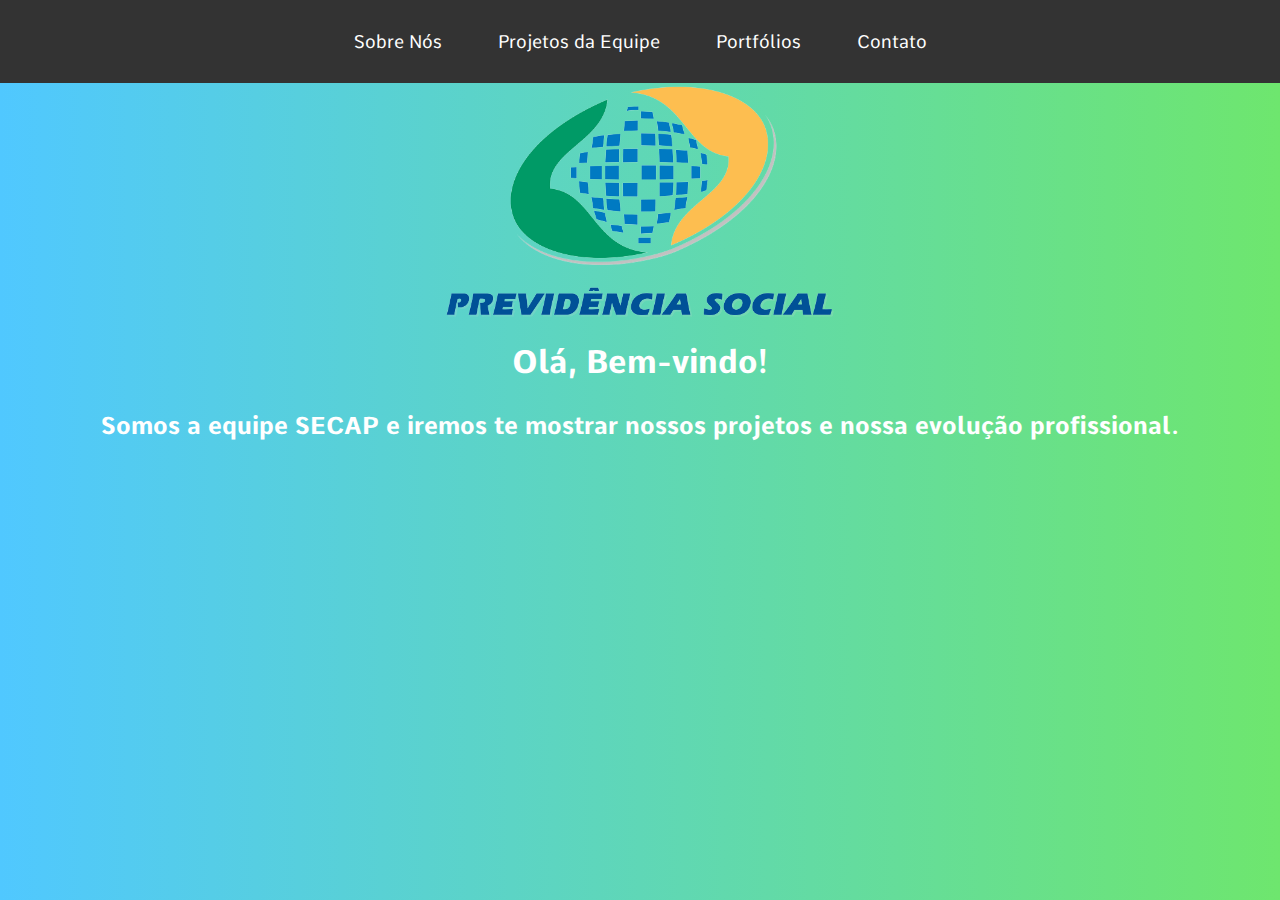
<file: index.html>
<!DOCTYPE html>
<html lang="en">
<head>
    <link rel="shortcut icon" href="logoS.png" type="image/x-icon">
    <meta charset="UTF-8">
    <meta http-equiv="X-UA-Compatible" content="IE=edge">
    <link rel="stylesheet" href="./style.css">
    <meta name="viewport" content="width=device-width, initial-scale=1.0">
    <title>SECAP</title>
</head>
<body>
    <div class="menu">
        <ul>
            <li class="active"><a href="./sobrenos.html">Sobre Nós</a></li>
            <li><a href="./projetos.html">Projetos da Equipe</a></li>
            <li><a href="./portfolios.html">Portfólios</a></li>
            <li><a href="./Contato.html">Contato</a></li>
            </ul>
        </div>

    <div class="inssimg">
        <center><img src="./1200px-INSS.svg-removebg-preview.png" alt=""></center> 
    </div>
        
    <div class="começo">
        <center><h1>Olá, Bem-vindo!</h1></center>
        <center><h2>Somos a equipe SECAP e iremos te mostrar nossos projetos e nossa evolução profissional.</h2></center>
    </div>

</body>
</html>

    <style>
@import url('https://fonts.googleapis.com/css2?family=Comme&display=swap');

        html,
            body {
            margin: 0;
            padding: 0;
            font-family: 'Comme', sans-serif;
            line-height: 1.5;
        }

        .person {
        display: flex;
        flex-direction: column;
        align-items: center;
        padding: 140px;
        background-color: #ffffff;
    }

    .person:nth-child(odd) {
        background-color: #8cee7f;
    }

    .person:nth-child(even) {
        background-color: #faec9c;
    }

    .person img {
        width: 150px;
        height: 150px;
        border-radius: 50%;
        margin-bottom: 20px;
    }

    .person h2 {
        font-size: 24px;
        margin-bottom: 10px;
        font-family: 'Comme', sans-serif;
    }

    .person p {
        font-size: 16px;
        text-align: center;
        margin-bottom: 20px;
        font-family: 'Comme', sans-serif;
    }
</style>
</head>
</file>
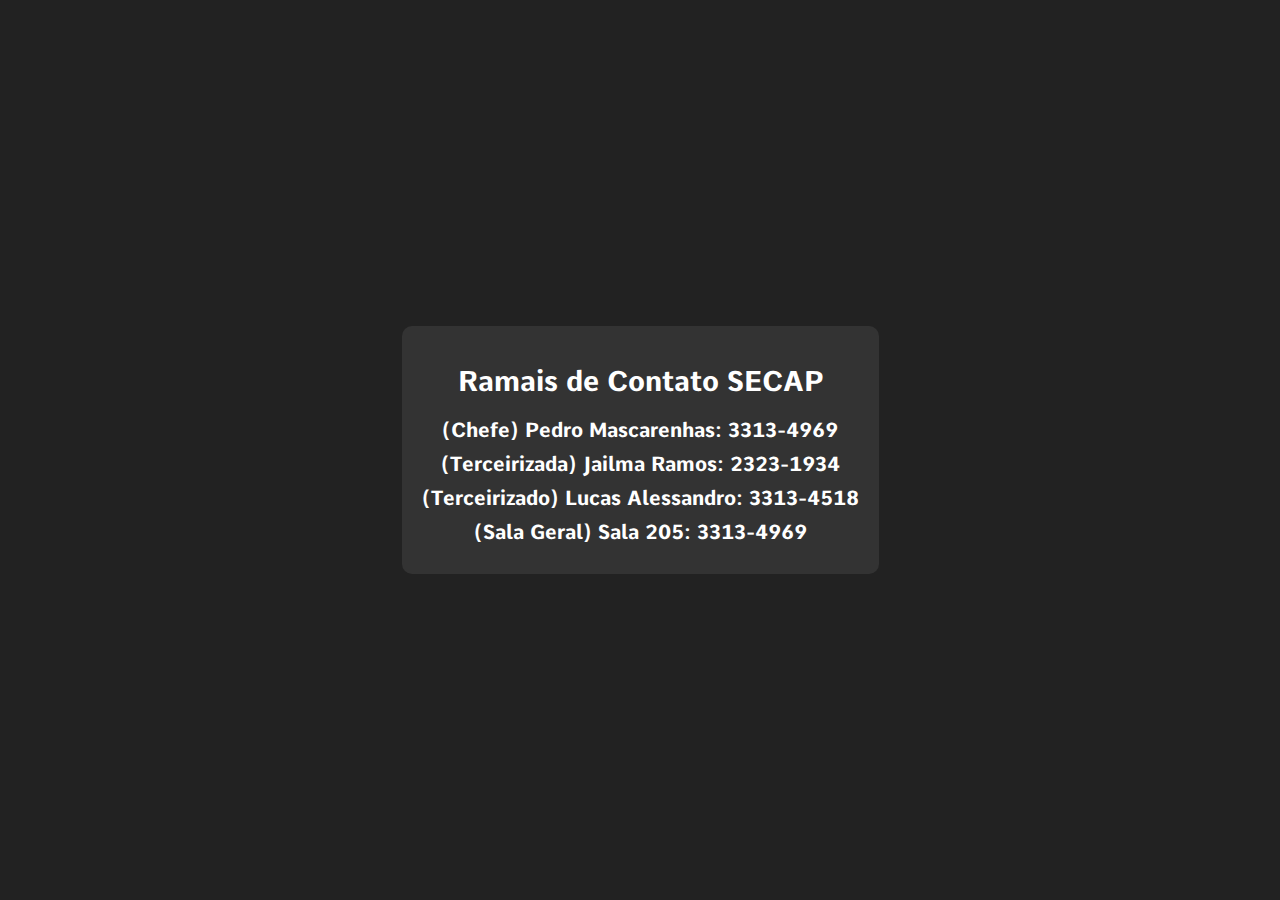
<file: Contato.html>
<!DOCTYPE html>
<html lang="en">
<head>
    <meta charset="UTF-8">
    <meta http-equiv="X-UA-Compatible" content="IE=edge">
    <meta name="viewport" content="width=device-width, initial-scale=1.0">
    <link rel="shortcut icon" href="./phone-removebg-preview.png" type="image/x-icon">
    <title>Contato SECAP</title>
</head>
<body>
    <div class="container">
        <h1>Ramais de Contato SECAP</h1>
        
        <div class="contact-info">
            <h3>(Chefe) Pedro Mascarenhas: 3313-4969</h3>
            <h3>(Terceirizada) Jailma Ramos: 2323-1934</h3>
            <h3>(Terceirizado) Lucas Alessandro: 3313-4518</h3>
            <h3>(Sala Geral) Sala 205: 3313-4969</h3>
        </div>
    </div>

    <style>
        @import url('https://fonts.googleapis.com/css2?family=Comme&display=swap');

        body {
            background-color: #222;
            color: #fff;
            font-family: 'Comme', sans-serif;
            margin: 0;
            padding: 0;
            display: flex;
            justify-content: center;
            align-items: center;
            height: 100vh;
        }

        .container {
            background-color: #333;
            border-radius: 10px;
            padding: 20px;
            text-align: center;
        }

        h1 {
            font-size: 28px;
            margin-bottom: 20px;
        }

        .contact-info {
            margin-top: 20px;
        }

        h3 {
            font-size: 20px;
            margin: 10px 0;
        }
    </style>
</body>
</html>
</file>
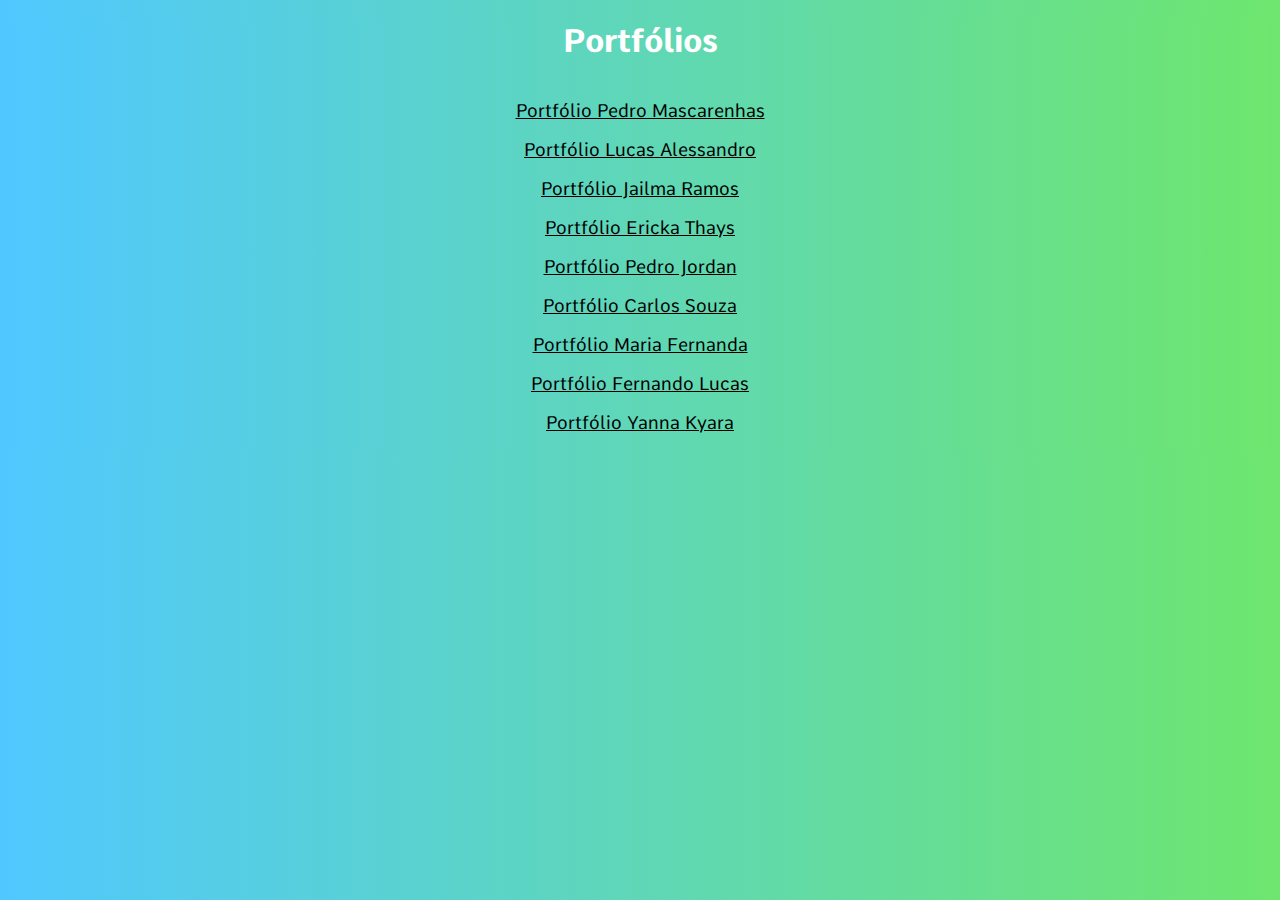
<file: portfolios.html>
<!DOCTYPE html>
<html lang="en">
<head>
    <meta charset="UTF-8">
    <meta http-equiv="X-UA-Compatible" content="IE=edge">
    <meta name="viewport" content="width=device-width, initial-scale=1.0">
    <link rel="shortcut icon" href="./folder-removebg-preview.png" type="image/x-icon">

    <title>Portfólios SECAP</title>
</head>
<body>

        <div class="textozin">
            <center><h1>Portfólios</h1></center>
        </div>
    <div class="jailmaport">
        <ul>
            <center><li class="active"><a href="./pedro.html">Portfólio Pedro Mascarenhas</a></li>
            <li class="active"><a href="./lucas.html">Portfólio Lucas Alessandro</a></li>
            <li class="active"><a href="./jailmaport.html">Portfólio Jailma Ramos</a></li>
            <li class="active"><a href="./ericka.html">Portfólio Ericka Thays</a></li>
            <li class="active"><a href="./PedroJ.html">Portfólio Pedro Jordan</a></li>
            <li class="active"><a href="https://cadudev.netlify.app/">Portfólio Carlos Souza</a></li>
            <li class="active"><a href="./maria.html">Portfólio Maria Fernanda</a></li>
            <li class="active"><a href="./fernando.html">Portfólio Fernando Lucas</a></li>
            <li class="active"><a href="./fernando.html">Portfólio Yanna Kyara</a></li>
        </ul>
    </div>
    
</body>

<style>
     @import url('https://fonts.googleapis.com/css2?family=Comme&display=swap');
     html,
    body{
        font-family: 'Comme', sans-serif;
        background-image: linear-gradient(to left, rgb(110, 230, 110), rgb(80, 200, 255));
        color: rgb(255, 255, 255);
        overflow: visible;
    }

    .jailmaport ul {
        list-style-type: none;
        margin: 0;
        padding: 0;
        display: flex;
        justify-content: center;
        font-size: large;
      }

      .jailmaport li {
        margin: 18px;
        font-family: 'Comme', sans-serif;
      }

      .jailmaportli a {
        display: block;
        padding: 10px;
        text-decoration: none;
        color: #000000;
        font-family: 'Comme', sans-serif;
        font-size: large;
      }

      .jailmaport li.active a {
        color: #000000;
        font-family: 'Comme', sans-serif;
      }
</style>
</html>
</file>
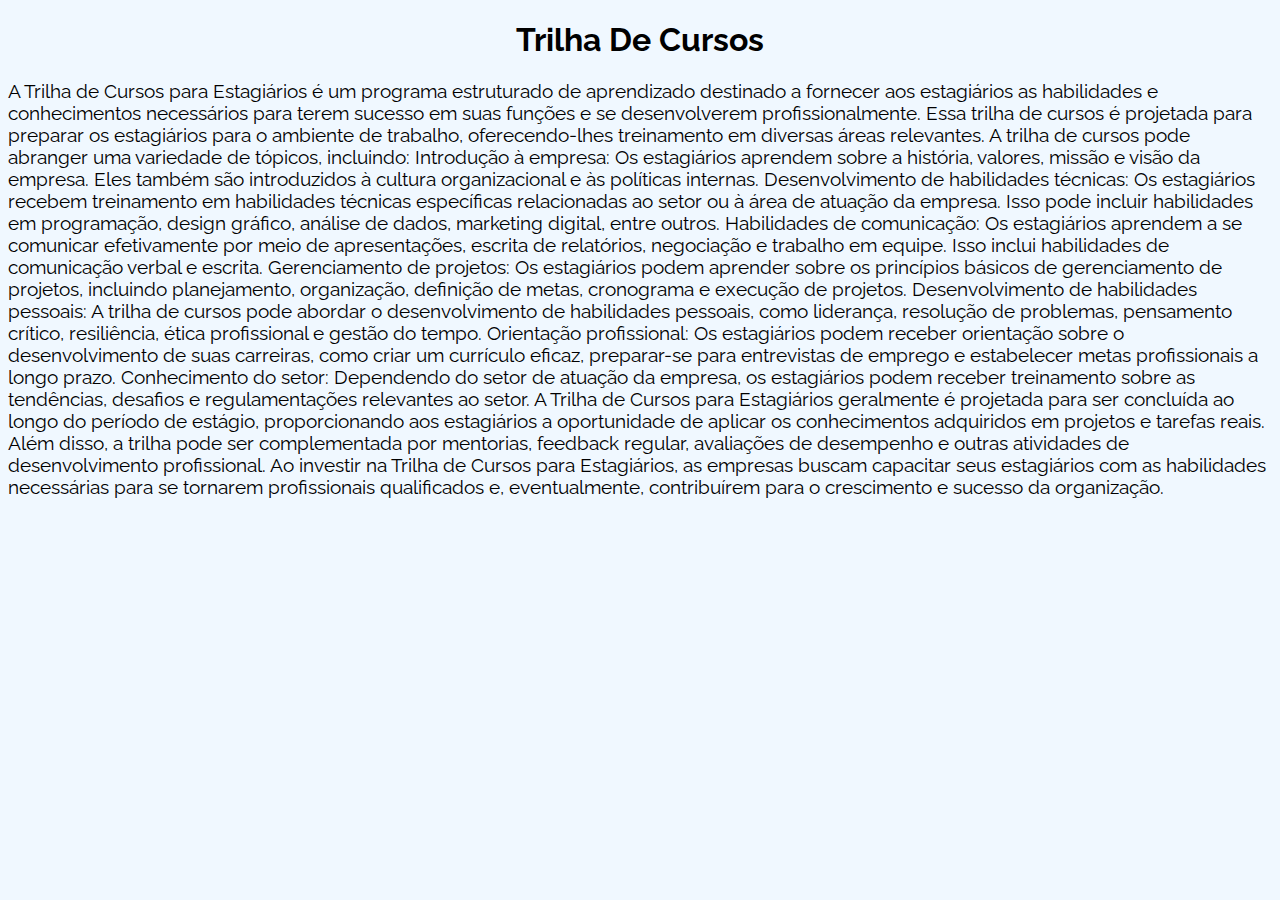
<file: proj1.html>
<!DOCTYPE html>
<html lang="en">
<head>
    <meta charset="UTF-8">
    <meta name="viewport" content="width=device-width, initial-scale=1.0">
    <link rel="shortcut icon" href="./1f4bc-removebg-preview.png" type="image/x-icon">
    <title>Projeto 1</title>
</head>
<body>
    <div class="texto">
        <center><h1>Trilha De Cursos</h1></center>
        <p>A Trilha de Cursos para Estagiários é um programa estruturado de aprendizado destinado a fornecer aos estagiários as habilidades e conhecimentos necessários para terem sucesso em suas funções e se desenvolverem profissionalmente. Essa trilha de cursos é projetada para preparar os estagiários para o ambiente de trabalho, oferecendo-lhes treinamento em diversas áreas relevantes.

            A trilha de cursos pode abranger uma variedade de tópicos, incluindo:
            
            Introdução à empresa: Os estagiários aprendem sobre a história, valores, missão e visão da empresa. Eles também são introduzidos à cultura organizacional e às políticas internas.
            
            Desenvolvimento de habilidades técnicas: Os estagiários recebem treinamento em habilidades técnicas específicas relacionadas ao setor ou à área de atuação da empresa. Isso pode incluir habilidades em programação, design gráfico, análise de dados, marketing digital, entre outros.
            
            Habilidades de comunicação: Os estagiários aprendem a se comunicar efetivamente por meio de apresentações, escrita de relatórios, negociação e trabalho em equipe. Isso inclui habilidades de comunicação verbal e escrita.
            
            Gerenciamento de projetos: Os estagiários podem aprender sobre os princípios básicos de gerenciamento de projetos, incluindo planejamento, organização, definição de metas, cronograma e execução de projetos.
            
            Desenvolvimento de habilidades pessoais: A trilha de cursos pode abordar o desenvolvimento de habilidades pessoais, como liderança, resolução de problemas, pensamento crítico, resiliência, ética profissional e gestão do tempo.
            
            Orientação profissional: Os estagiários podem receber orientação sobre o desenvolvimento de suas carreiras, como criar um currículo eficaz, preparar-se para entrevistas de emprego e estabelecer metas profissionais a longo prazo.
            
            Conhecimento do setor: Dependendo do setor de atuação da empresa, os estagiários podem receber treinamento sobre as tendências, desafios e regulamentações relevantes ao setor.
            
            A Trilha de Cursos para Estagiários geralmente é projetada para ser concluída ao longo do período de estágio, proporcionando aos estagiários a oportunidade de aplicar os conhecimentos adquiridos em projetos e tarefas reais. Além disso, a trilha pode ser complementada por mentorias, feedback regular, avaliações de desempenho e outras atividades de desenvolvimento profissional.
            
            Ao investir na Trilha de Cursos para Estagiários, as empresas buscam capacitar seus estagiários com as habilidades necessárias para se tornarem profissionais qualificados e, eventualmente, contribuírem para o crescimento e sucesso da organização.</p>
    </div>
</body>
<style>
    @import url('https://fonts.googleapis.com/css2?family=Lato:ital,wght@0,300;0,900;1,300&family=Lora:ital@0;1&family=Raleway:wght@300&display=swap');
    html,
    body{
        font-family: 'Lato', sans-serif;
        font-family: 'Lora', serif;
        font-family: 'Raleway', sans-serif;
        background-color: aliceblue;
    }

    p{
        font-family: 'Lato', sans-serif;
        font-family: 'Lora', serif;
        font-family: 'Raleway', sans-serif;
        font-size: larger;
    }
</style>
</html>
</file>
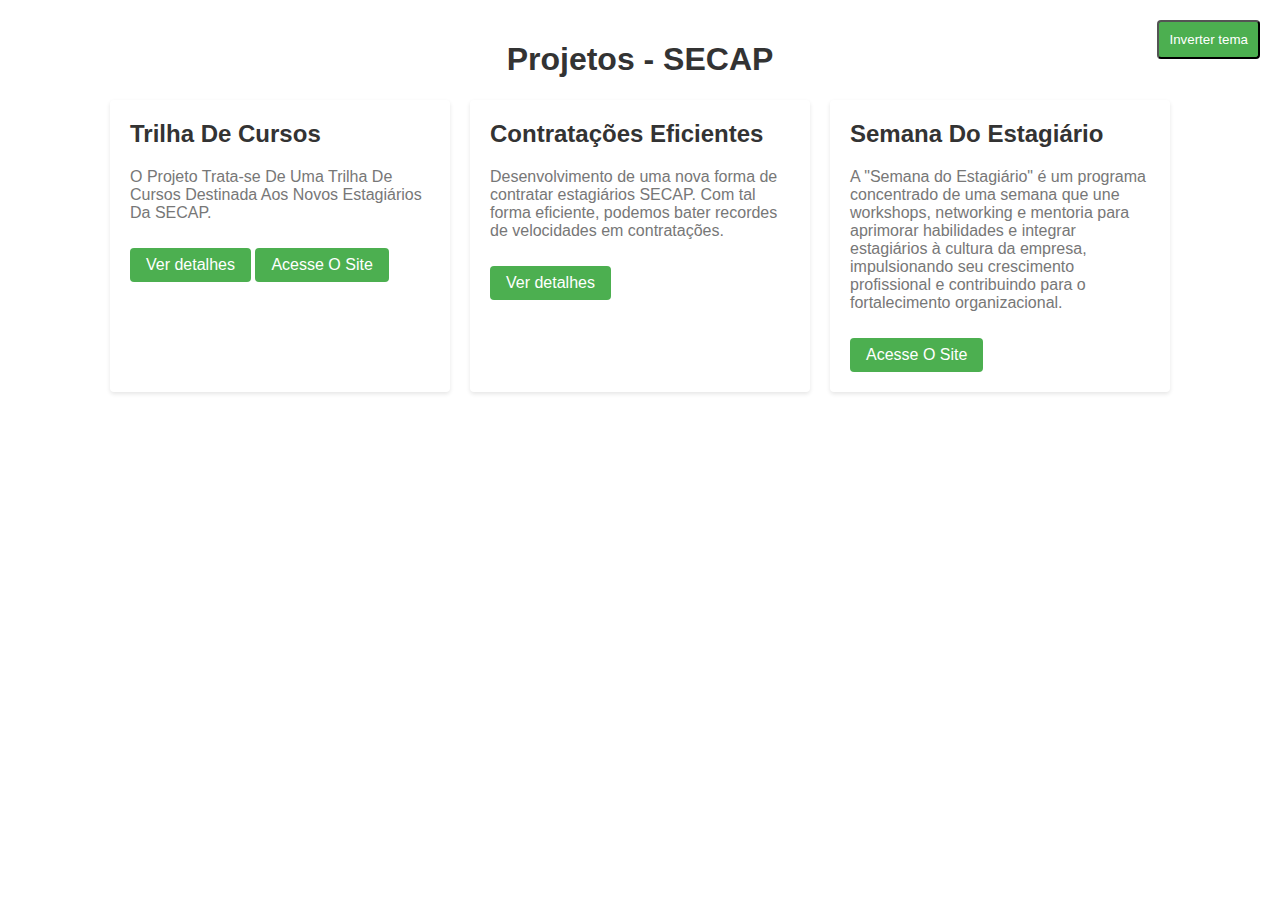
<file: projetos.html>
<!DOCTYPE html>
<html>
<head>
<meta charset="utf-8">
<link rel="shortcut icon" href="./maleta-removebg-preview.png" type="image/x-icon">
<title>Projetos - SECAP</title>
<style>
  body {
    font-family: Arial, sans-serif;
    margin: 0;
    padding: 20px;
    background-color: #ffffff;
    color: #333;
  }

  h1 {
    text-align: center;
  }

  .project-container {
    display: flex;
    flex-wrap: wrap;
    justify-content: center;
    gap: 20px;
  }

  .project-card {
    width: 300px;
    background-color: #fff;
    border-radius: 4px;
    padding: 20px;
    box-shadow: 0 2px 4px rgba(0, 0, 0, 0.1);
  }

  .project-card h2 {
    margin-top: 0;
    font-size: 24px;
  }

  .project-card p {
    color: #777;
  }

  .project-card a {
    display: inline-block;
    margin-top: 10px;
    padding: 8px 16px;
    background-color: #4CAF50;
    color: #ffffff;
    text-decoration: none;
    border-radius: 4px;
    transition: background-color 0.3s ease-in-out;
  }

  .project-card a:hover {
    background-color: #45a049;
  }

  /* Botão de inversão de tema */
  .theme-toggle {
    position: fixed;
    top: 20px;
    right: 20px;
    padding: 10px;
    background-color: #4CAF50;
    color: #ffffff;
    border-radius: 4px;
    cursor: pointer;
  }

  /* Estilos para o tema escuro */
  .dark-theme {
    background-color: #000000;
    color: #ffffff;
  }

  .dark-theme h1 {
    color: #ffffff;
  }

  .dark-theme .project-card {
    background-color: #252525;
    color: #ffffff;
  }

  .dark-theme .project-card a {
    background-color: #2196F3;
  }
</style>
</head>
<body>
<h1>Projetos - SECAP</h1>

<button class="theme-toggle" onclick="toggleTheme()">Inverter tema</button>

<div class="project-container">
  <div class="project-card">
    <h2>Trilha De Cursos</h2>
    <p>O Projeto Trata-se De Uma Trilha De Cursos Destinada Aos Novos Estagiários Da SECAP.</p>
    <a href="./proj1.html">Ver detalhes</a>
    <a href="https://trilhainss.netlify.app/">Acesse O Site</a>

  </div>

  <div class="project-card">
    <h2>Contratações Eficientes</h2>
    <p>Desenvolvimento de uma nova forma de contratar estagiários SECAP.
      Com tal forma eficiente, podemos bater recordes de velocidades em contratações.
    </p>
    <a href="./proj2.html">Ver detalhes</a>
  </div>

  <div class="project-card">
    <h2>Semana Do Estagiário</h2>
    <p>A "Semana do Estagiário" é um programa concentrado de uma semana que une workshops, networking e mentoria para aprimorar habilidades e integrar estagiários à cultura da empresa, impulsionando seu crescimento profissional e contribuindo para o fortalecimento organizacional.</p>
    <a href="https://escola.inss.gov.br/course/view.php?id=318">Acesse O Site</a>
  </div>
  
<script>
  // Função para inverter entre os modos de luz (claro) e escuro
  function toggleTheme() {
    const body = document.body;
    const themeToggle = document.querySelector('.theme-toggle');

    if (body.classList.contains('dark-theme')) {
      body.classList.remove('dark-theme');
      themeToggle.innerText = 'Inverter tema';
    } else {
      body.classList.add('dark-theme');
      themeToggle.innerText = 'Inverter tema';
    }
  }
</script>
</body>
</html>
</file>
<file: style.css>
@import url('https://fonts.googleapis.com/css2?family=Comme&display=swap');

html,
    body{
        font-family: 'Comme', sans-serif;
        background-image: linear-gradient(to left, rgb(110, 230, 110), rgb(80, 200, 255));
        color: white;
        overflow: visible;
        height: 100vh;
    }

    .menu {
        background-image: linear-gradient(to left, rgb(110, 230, 110), rgb(80, 200, 255));
      }
      
      .menu ul {
        list-style-type: none;
        margin: 0;
        padding: 0;
        display: flex;
        justify-content: center;
        font-size: large;
        background-color: #333;
      }
      
      .menu li {
        margin: 18px;
        font-family: 'Comme', sans-serif;
      }
      
      .menu li a {
        display: block;
        padding: 10px;
        text-decoration: none;
        color: #ffffff;
        font-family: 'Comme', sans-serif;
        font-size: large;
      }
      
      .menu li.active a {
        color: #ffffff;
        font-family: 'Comme', sans-serif;
      }
      

    .inssimg img{
        display: flex;
        height: 26vh; 
      }
    
    .começo{
        text-align: center;
    }
</file>
